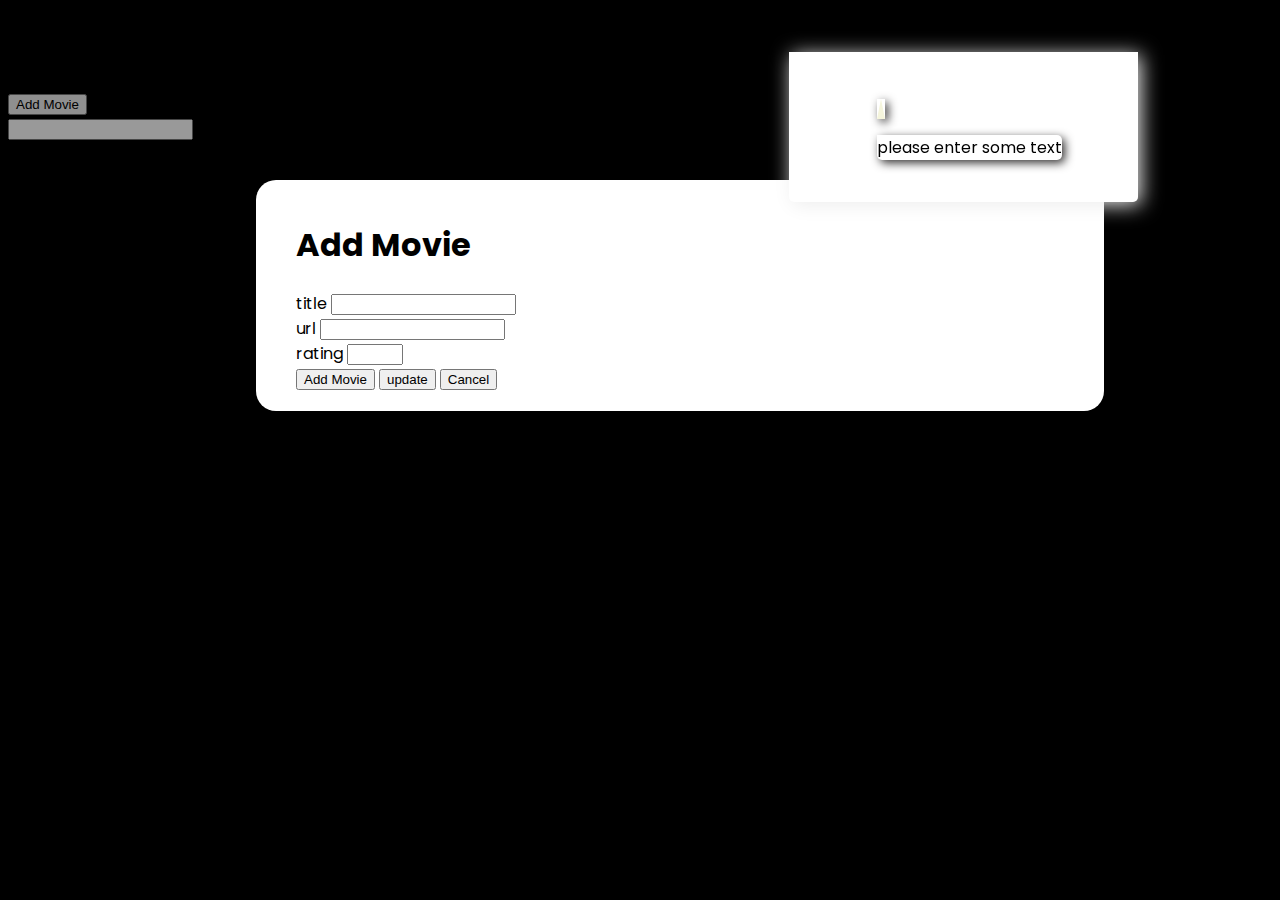
<file: index.html>
<!DOCTYPE html>
<html lang="en">
<head>
    <meta charset="UTF-8">
    <meta http-equiv="X-UA-Compatible" content="IE=edge">
    <meta name="viewport" content="width=device-width, initial-scale=1.0">
    <title>Add Movie Card</title>
    <link rel="stylesheet" href="https://cdn.jsdelivr.net/npm/bootstrap@4.6.2/dist/css/bootstrap.min.css" integrity="sha384-xOolHFLEh07PJGoPkLv1IbcEPTNtaed2xpHsD9ESMhqIYd0nLMwNLD69Npy4HI+N" crossorigin="anonymous">
    <link rel="stylesheet" href="https://cdnjs.cloudflare.com/ajax/libs/font-awesome/6.2.1/css/all.min.css" integrity="sha512-MV7K8+y+gLIBoVD59lQIYicR65iaqukzvf/nwasF0nqhPay5w/9lJmVM2hMDcnK1OnMGCdVK+iQrJ7lzPJQd1w==" crossorigin="anonymous" referrerpolicy="no-referrer" />
    <link rel="stylesheet" href="./assets/css/style.css">
</head>
<body>
    <div class="container-fluid">
        <div class="row mb-4">
            <div class="col-sm-12 bg-primary">
                <div class="row">
                    <div class="col-sm-6 p-2 text-white">
                        <h1>Movie Card</h1>
                    </div>
                    <div class="col-sm-2 py-3 text-right">
                        <button class="btn btn-success bg-lg myClose" id="btn">Add Movie</button>
                    </div>
                    <div class="col-sm-3 py-3 text-right">
                        <div class="searchBox">
                            <input type="text" id="searchMovie" class="form-control">
                            <i class="fa-solid fa-magnifying-glass text-warning" id="searchIcon"></i>
                        </div>
                    </div>
                </div>
            </div>
        </div>
        <div class="row" id="movieCardContainer">
            
        </div>
    </div>
    <!-- fixed content -->
    <div class="backDrop d-none" id="backDrop"></div>
    <div class="movieModel d-none" id="movieModel">
        <h1 class="myModelHeading mb-3 d-inline-block">Add Movie</h1>
        <i class="fa-solid fa-xmark myClose cancelIcon" id="cancelIcon"></i>
        <div class="myModelContent">
            <form id="movieDetailsForm">
                <div class="form-group">
                    <label for="title" class="text-capitalize">title</label>
                    <input type="text" name="" id="title" class="form-control">
                </div>
                <div class="form-group">
                    <label for="imgUrl" class="text-capitalize">url</label>
                    <input type="text" name="" id="imgUrl" class="form-control">
                </div>
                <div class="form-group">
                    <label for="rating" class="text-capitalize">rating</label>
                    <input type="number" name="" id="rating" class="form-control" max="10" min="0" maxlength="2">
                </div>
                <div class="form-group text-right">
                    <button class="btn btn-primary mr-3 myClose" id="addMovie">Add Movie</button>
                    <button class="btn btn-primary mr-3 text-capitalize d-none" id="updateMovie">update</button>
                    <button class="btn btn-danger myClose" id="cancel">Cancel</button>
                </div>
            </form>
        </div>
    </div>
    <div class="suggestionBox d-none" id="suggestionBox"></div>
    <div class="showError d-none" id="showErrorMassage">
        <div class="triangle-up"></div>
        <div class="errorMassage">
            <p class="textInfo bg-light p-3 text-capitalize text-danger">
                please enter some text
            </p>
        </div>
    </div>
    <script src="./assets/js/app.js"></script>
</body>
</html>
</file>
<file: assets/css/style.css>
@import url('https://fonts.googleapis.com/css2?family=Poppins:wght@300;400;700&display=swap');
body{
    background-color: black;
    font-family: 'Poppins', sans-serif;
}

.searchBox{
    position: relative;
}

.searchBox input:active,
.searchBox input:focus{
    box-shadow: 5px -5px 20px #ededed;
}

.searchBox i{
    padding: 7px 10px;
    position: absolute;
    right: 0%;
    top: 0%;
    font-size: 25px;
    cursor: pointer;
}

.backDrop{
    position:fixed;
    top: 0;
    left: 0;
    height: 100vh;
    width:100%;
    background-color: rgba(0,0,0,0.4);
    animation: fade-in 0.3s ease-in-out;
}

.movieModel{
    position: fixed;
    width:60%;
    top:20%;
    left:20%;
    padding: 20px 40px;
    background-color: #fff;
    animation:onSlideDown 0.7s ease-in-out;
    border-radius: 20px;
}

.cancelIcon{
    float: right;
    font-size: 40px;
    cursor: pointer;
}

.myMovieCard{
    height: 400px;
}

.myMovieCard:hover{
    box-shadow: 5px 5px 20px #ededed;
}

.movieImgContainer{
    overflow: hidden;
}

.myMovieCard img:hover{
    transform: scale(1.2);
    cursor: pointer;
}

.movieImg{
    width:100%;
    height: 100%;
    object-fit: cover;
    transition: all 0.5s linear;
}

.icon i{
    font-size: 26px;
    padding: 5px;
    cursor: pointer;
}

.suggestionBox{
    position:absolute;
    right:142px;
    top: 52px;
    background-color: #fff;
    width: 349px;
    height: 150px;
    overflow-y: scroll;
    border-bottom-left-radius: 5px;
    border-bottom-right-radius: 5px;
    box-shadow: 3px 3px 20px #ededed;
}

.suggestionBox ul{
    padding: 0;
}

.suggestionBox ul li{
    list-style: none;
    padding: 10px;
    cursor: pointer;
}

.suggestionBox ul li:hover{
    background-color: #ededed;
}

.showError{
    position: fixed;
    right: 17%;
    top: 11%;
}
.triangle-up {
    width: 0;
    height: 0;
    border-left: 4px solid transparent;
    border-right: 4px solid transparent;
    border-bottom: 20px solid #F5F5DC;
    box-shadow: 3px 3px 10px rgb(52, 50, 50);
}

.textInfo{
    box-shadow: 3px 3px 10px rgb(52, 50, 50);
    border-bottom-left-radius: 5px;
    border-bottom-right-radius: 5px;
    border-top-right-radius: 5px;
}

.show{
    display: block;
}

@keyframes onSlideDown{
    from{
        transform:translateY(-30%);
        opacity: 0;
    }to{
        transform: translateY(0);
        opacity: 1;
    };
};

@keyframes fade-in{
    from{
        opacity: 0;
    }to{
        opacity: 1;
    };
};
</file>
